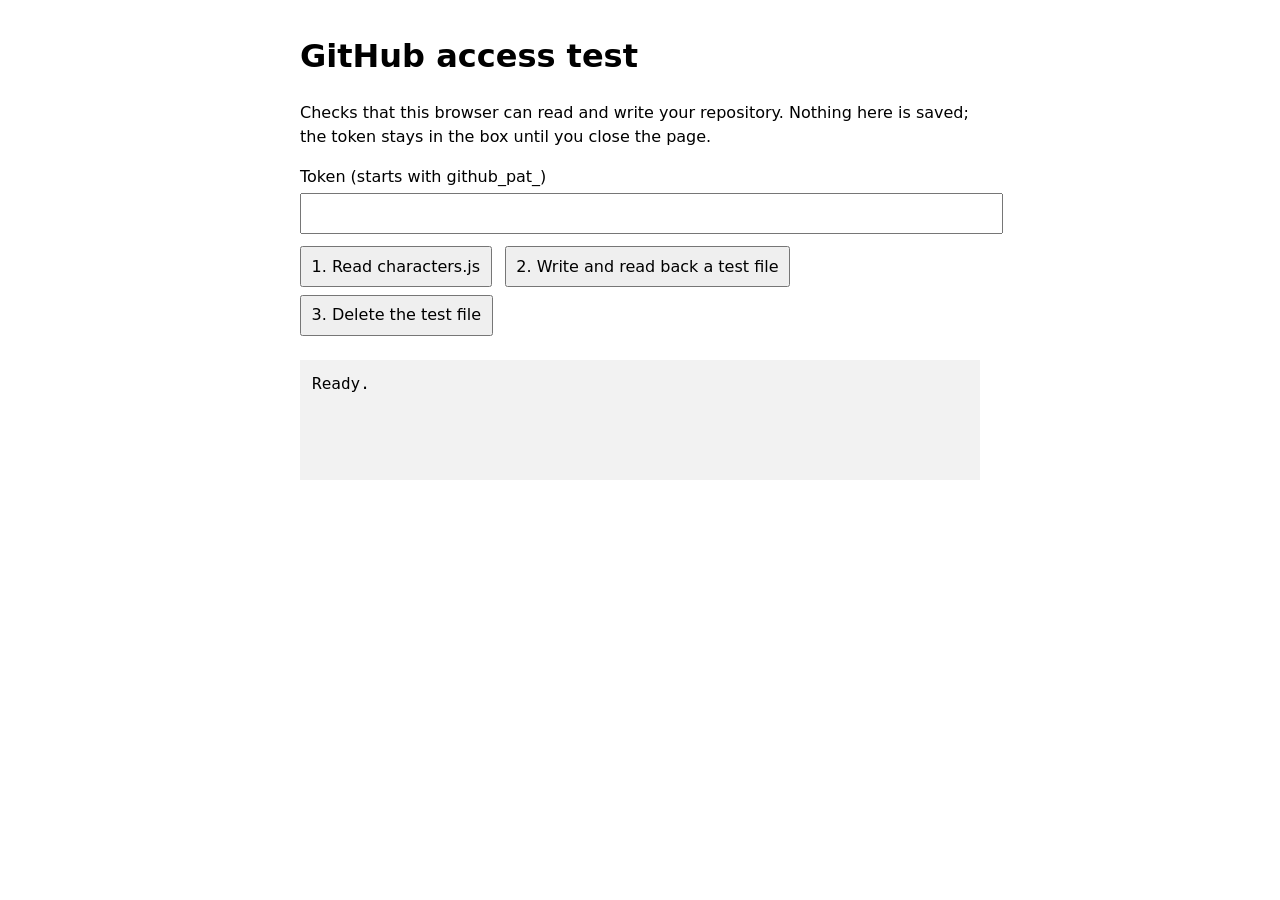
<file: access-test.html>
<!DOCTYPE html>
<html lang="en">
<head>
  <meta charset="utf-8">
  <meta name="viewport" content="width=device-width, initial-scale=1">
  <title>GitHub access test</title>
  <style>
    body { font: 16px/1.5 system-ui, sans-serif; max-width: 680px; margin: 2rem auto; padding: 0 1rem; }
    input, button { font: inherit; padding: .4rem .6rem; }
    input { width: 100%; margin: .25rem 0 .75rem; }
    button { margin: 0 .5rem .5rem 0; cursor: pointer; }
    pre { background: #f2f2f2; padding: .75rem; white-space: pre-wrap; word-break: break-word; min-height: 6rem; }
    @media (prefers-color-scheme: dark) { body { background: #1a1a1a; color: #eee; } pre { background: #2a2a2a; } input { background: #2a2a2a; color: #eee; border: 1px solid #555; } }
  </style>
</head>
<body>
<h1>GitHub access test</h1>
<p>Checks that this browser can read and write your repository. Nothing here is saved; the token stays in the box until you close the page.</p>

<label for="token">Token (starts with github_pat_)</label>
<input id="token" type="password" autocomplete="off" spellcheck="false">

<button id="t-read">1. Read characters.js</button>
<button id="t-write">2. Write and read back a test file</button>
<button id="t-delete">3. Delete the test file</button>
<pre id="log" role="log">Ready.</pre>

<script>
(() => {
  'use strict';
  const REPO = 'gardensnailie/blorbo-platter', BRANCH = 'main', TEST_FILE = 'editor-test.txt';
  const $ = id => document.getElementById(id), logEl = $('log');
  const log = msg => { logEl.textContent += '\n' + msg; };
  const b64 = s => { let bin = ''; for (const b of new TextEncoder().encode(s)) bin += String.fromCharCode(b); return btoa(bin); };
  const unb64 = s => new TextDecoder().decode(Uint8Array.from(atob(s.replace(/\s/g, '')), c => c.charCodeAt(0)));

  // One GitHub contents-API call. cache: 'no-store' so we never see a stale copy of our own write.
  async function gh(path, method = 'GET', body) {
    const url = `https://api.github.com/repos/${REPO}/contents/${path}` + (method === 'GET' ? `?ref=${BRANCH}` : '');
    const res = await fetch(url, {
      method, cache: 'no-store', body: body && JSON.stringify(body),
      headers: { Accept: 'application/vnd.github+json', 'X-GitHub-Api-Version': '2022-11-28',
                 Authorization: 'Bearer ' + $('token').value.trim(), ...(body ? { 'Content-Type': 'application/json' } : {}) }
    });
    let data = null; try { data = await res.json(); } catch { /* no body */ }
    return { res, data };
  }
  function explain(res, data) {
    const hint = { 401: 'Token is wrong, expired or was revoked.',
      403: 'Token lacks permission. It needs Contents: Read and write on this repository.',
      404: 'Not found: check the repository name, or that the token was granted this repository.',
      409: 'Conflict: the file changed since it was read.', 422: 'Rejected (often a stale file version).' }[res.status] || '';
    return `FAILED (${res.status}): ${(data && data.message) || res.statusText}${hint ? '\n  -> ' + hint : ''}`;
  }
  const guard = fn => async () => {
    if (!$('token').value.trim()) return log('Paste your token first.');
    log('\n--');
    try { await fn(); } catch (e) { log('Request never reached GitHub (browser or network blocked it): ' + e.message); }
  };

  $('t-read').onclick = guard(async () => {
    const { res, data } = await gh('characters.js');
    if (!res.ok) return log(explain(res, data));
    const text = unb64(data.content);
    const cast = JSON.parse(text.slice(text.indexOf('['), text.lastIndexOf(';')));
    log(`OK: read characters.js (${data.size} bytes, version ${data.sha.slice(0, 7)}).`);
    log(`    ${cast.length} characters, ${cast.reduce((n, c) => n + c.length, 0)} versions.`);
  });

  $('t-write').onclick = guard(async () => {
    const old = await gh(TEST_FILE);                       // 404 is fine: the file is created
    const text = 'Editor access test \u2713 \u{1F64F} \u0421\u041B\u0410\u0412\u0410 ' + new Date().toISOString();
    const put = await gh(TEST_FILE, 'PUT', { message: 'Editor access test', content: b64(text), branch: BRANCH,
      ...(old.res.ok ? { sha: old.data.sha } : {}) });
    if (!put.res.ok) return log('Write ' + explain(put.res, put.data));
    log(`OK: wrote ${TEST_FILE} (commit ${put.data.commit.sha.slice(0, 7)}).`);
    const back = await gh(TEST_FILE);
    if (!back.res.ok) return log('Read-back ' + explain(back.res, back.data));
    log(unb64(back.data.content) === text ? 'OK: emoji and non-Latin text came back intact.' : 'PROBLEM: text did not round-trip.');
  });

  $('t-delete').onclick = guard(async () => {
    const old = await gh(TEST_FILE);
    if (!old.res.ok) return log(old.res.status === 404 ? 'Nothing to delete.' : explain(old.res, old.data));
    const del = await gh(TEST_FILE, 'DELETE', { message: 'Remove editor access test file', sha: old.data.sha, branch: BRANCH });
    log(del.res.ok ? 'OK: test file deleted.' : 'Delete ' + explain(del.res, del.data));
  });
})();
</script>
</body>
</html>
</file>
